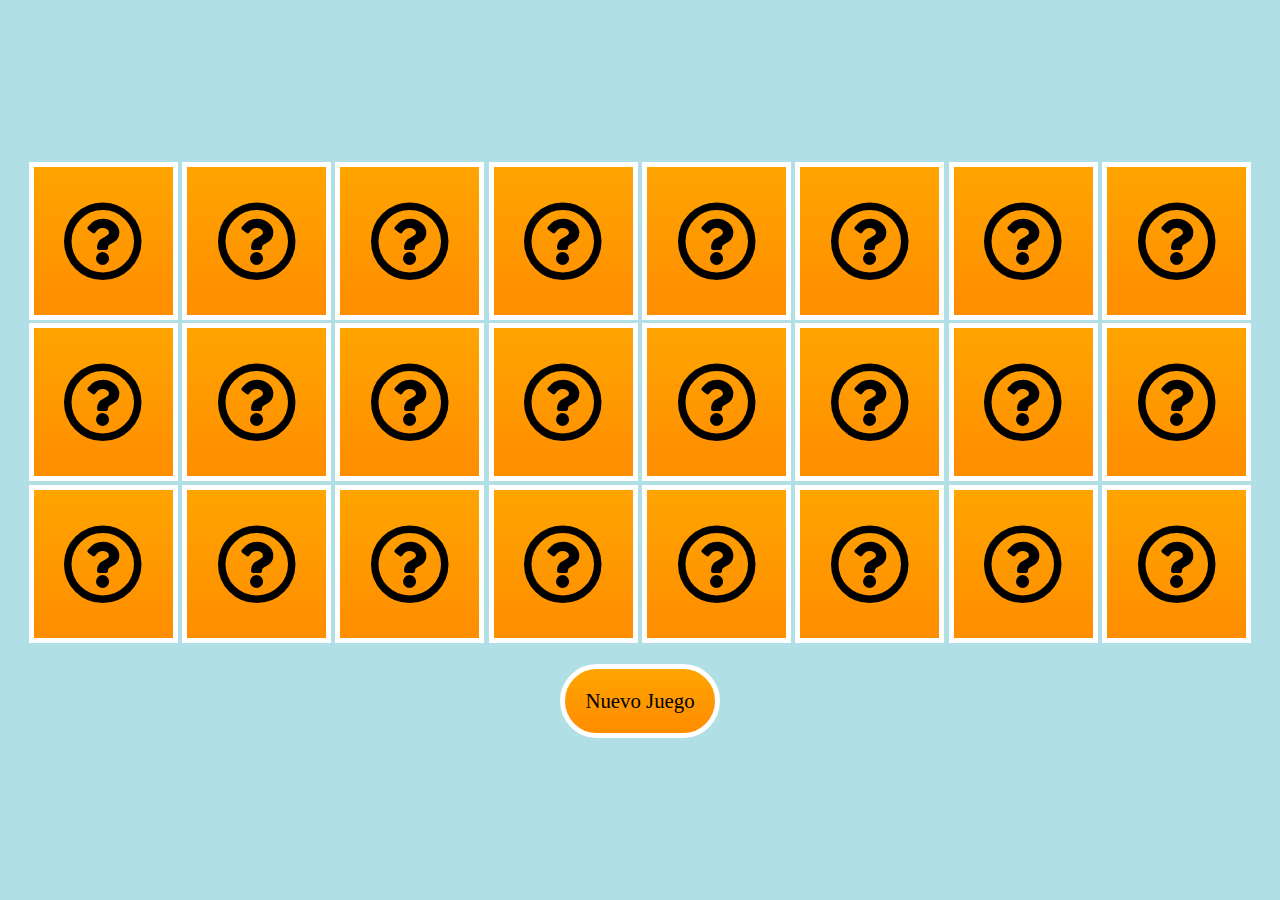
<file: index.html>
<!DOCTYPE html>
<html lang="en">

<head>
    <meta charset="UTF-8">
    <title>Memorama</title>

    <link rel="stylesheet" href="https://cdnjs.cloudflare.com/ajax/libs/font-awesome/5.15.3/css/all.min.css">
</head>

<body>

    <!-- CSS -->
    <!-- efectos visuales -->
    <style>
        :root {
            --w: calc(70vw / 6);
            --h: calc(70vh / 4);
        }

        * {
            transition: all 0.5s;
        }

        body {
            padding: 0;
            margin: 0;
            perspective: 1000;
            background: powderblue;
            min-height: 100vh;
            display: flex;
            flex-direction: column;
            justify-content: center;
            align-items: center;
            text-align: center;
            font-family: calibri;
        }

        div {
            display: inline-block;
        }

        .area-tarjeta,
        .tarjeta,
        .cara {
            cursor: pointer;
            width: var(--w);
            min-width: 100px;
            height: var(--h);
        }

        .tarjeta {
            position: relative;
            transform-style: preserve-3d;
            animation: iniciar 5s;
        }

        .cara {
            position: absolute;
            backface-visibility: hidden;
            box-shadow: inset 0 0 0 5px white;
            font-size: 500%;
            display: flex;
            justify-content: center;
            align-items: center;
        }

        .trasera {
            background-color: lightcyan;
            transform: rotateY(180deg);
        }

        .superior {
            background: linear-gradient(orange, darkorange);
        }

        .nuevo-juego {
            cursor: pointer;
            background: linear-gradient(orange, darkorange);
            padding: 20px;
            border-radius: 50px;
            border: white 5px solid;
            font-size: 130%;
        }

        @keyframes iniciar {
            20%,
            90% {
                transform: rotateY(180deg);
            }

            0%,
            100% {
                transform: rotateY(0deg);
            }
        }
    </style>

    <!-- HTML -->
    <!-- estructura visual -->

    <div id="tablero">
    </div>

    <br>

    <div class="nuevo-juego" onclick="generarTablero()">
        Nuevo Juego
    </div>

    <!-- JS -->
    <!-- parte lógica -->
    <script>

        let iconos = []
        let selecciones = []

        generarTablero()

        function cargarIconos() {
            iconos = [
                '<i class="fas fa-star"></i>',
                '<i class="far fa-star"></i>',
                '<i class="fas fa-star-of-life"></i>',
                '<i class="fas fa-star-and-crescent"></i>',
                '<i class="fab fa-old-republic"></i>',
                '<i class="fab fa-galactic-republic"></i>',
                '<i class="fas fa-sun"></i>',
                '<i class="fas fa-stroopwafel"></i>',
                '<i class="fas fa-dice"></i>',
                '<i class="fas fa-chess-knight"></i>',
                '<i class="fas fa-chess"></i>',
                '<i class="fas fa-dice-d20"></i>',
            ]
        }

        function generarTablero() {
            cargarIconos()
            selecciones = []
            let tablero = document.getElementById("tablero")
            let tarjetas = []
            for (let i = 0; i < 24; i++) {
                tarjetas.push(`
                <div class="area-tarjeta" onclick="seleccionarTarjeta(${i})">
                    <div class="tarjeta" id="tarjeta${i}">
                        <div class="cara trasera" id="trasera${i}">
                            ${iconos[0]}
                        </div>
                        <div class="cara superior">
                            <i class="far fa-question-circle"></i>
                        </div>
                    </div>
                </div>        
                `)
                if (i % 2 == 1) {
                    // iconos.splice(0, 1) // elimina el primer elemento, mejor usar shift
                    iconos.shift();
                    console.log(iconos);
                }
            }
            tarjetas.sort(() => Math.random() - 0.5)
            tablero.innerHTML = tarjetas.join("")
        }

        function seleccionarTarjeta(i) {
            let tarjeta = document.getElementById("tarjeta" + i)
            if (tarjeta.style.transform != "rotateY(180deg)") {
                tarjeta.style.transform = "rotateY(180deg)"
                selecciones.push(i)
            }
            if (selecciones.length == 2) {
                deseleccionar(selecciones)
                selecciones = []
            }
        }

        function deseleccionar(selecciones) {
            setTimeout(() => {
                let trasera1 = document.getElementById("trasera" + selecciones[0])
                let trasera2 = document.getElementById("trasera" + selecciones[1])
                if (trasera1.innerHTML != trasera2.innerHTML) {
                    let tarjeta1 = document.getElementById("tarjeta" + selecciones[0])
                    let tarjeta2 = document.getElementById("tarjeta" + selecciones[1])
                    tarjeta1.style.transform = "rotateY(0deg)"
                    tarjeta2.style.transform = "rotateY(0deg)"
                }else{
                    trasera1.style.background = "plum"
                    trasera2.style.background = "plum"
                }
            }, 1000);
        }

    </script>

</body>

</html>
</file>
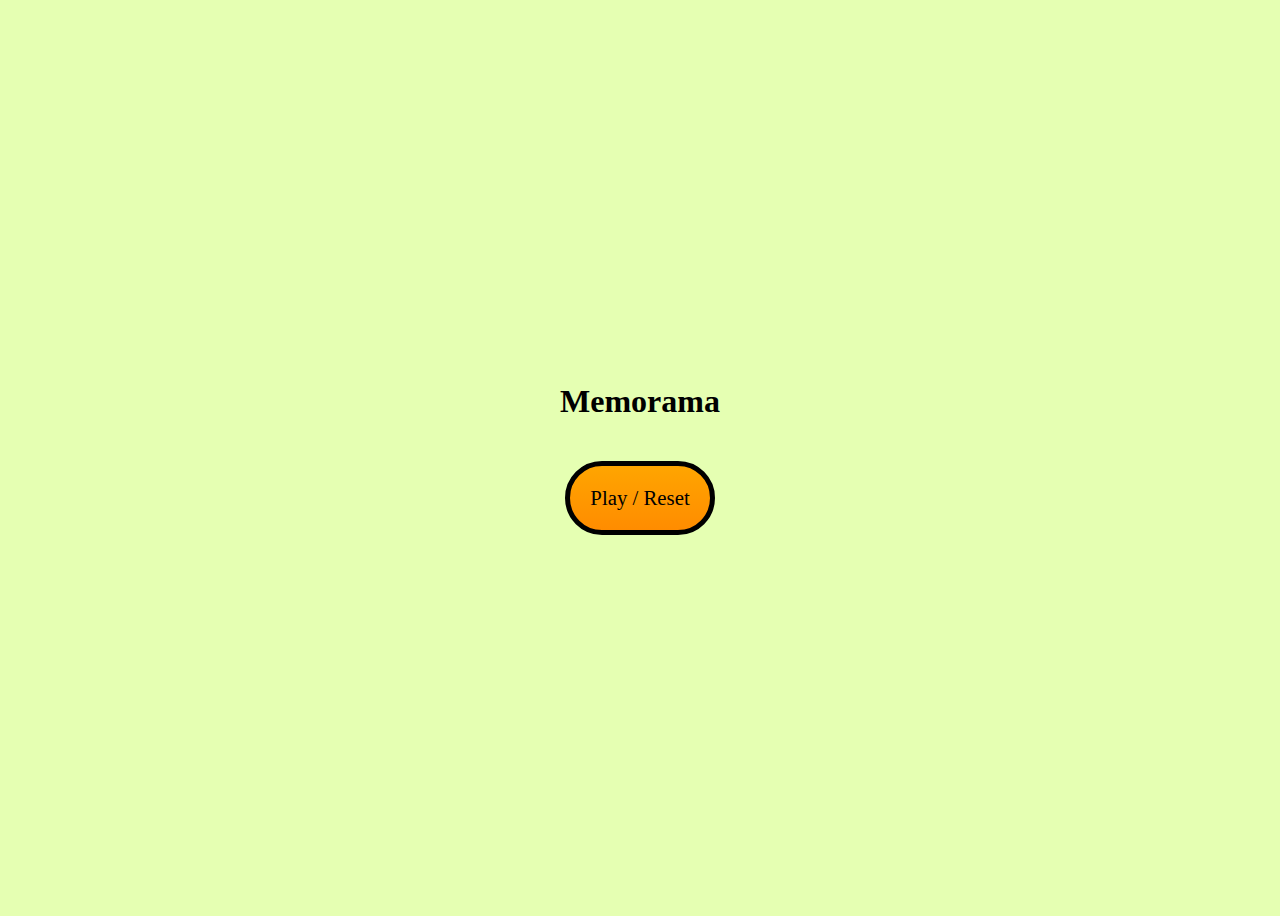
<file: mio.html>
<!DOCTYPE html>
<html lang="en">

<head>
  <meta charset="UTF-8">
  <title>Memorama</title>

  <link rel="stylesheet" href="https://cdnjs.cloudflare.com/ajax/libs/font-awesome/5.15.3/css/all.min.css">
  <link rel="stylesheet" href="css/style.css">
  <link rel="shortcut icon" href="https://wargames.com.mx/mob/logos/memo.jpg" type="image/x-icon">
  <script src="js/logicGame.js" async></script>
</head>

<body>

  <h1>Memorama</h1>

  <div class="reset" onclick="createBoard(24)">
    Play / Reset
  </div>
  
  <div id="board">
  </div>

</body>
</html>
</file>
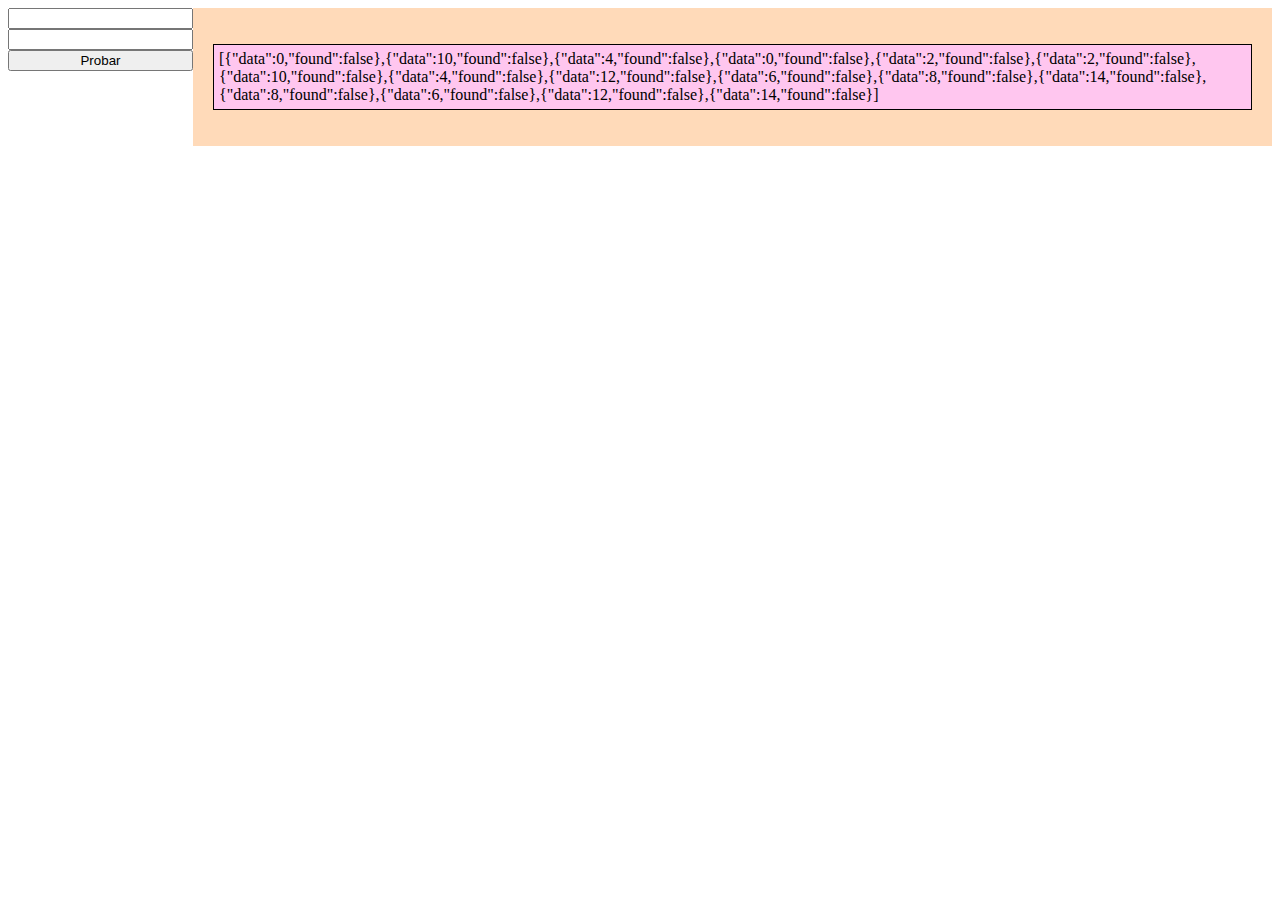
<file: primero.html>
<!DOCTYPE html>
<html lang="en">

<head>
  <meta charset="UTF-8">
  <meta name="viewport" content="width=device-width, initial-scale=1.0">
  <title>Juego</title>
  <style>
    input{
      text-align: center;
    }
    p{
      background: #ffc6ef;
      padding: 5px;
      border: 1px solid;
    }
  </style>
</head>

<body style="display: flex;">
  <div class="input-container" style="display: flex; flex-direction: column;">
    <input type="text" id="input1">
    <input type="text" id="input2">
    <button id="button">Probar</button>
  </div>
  <div class="console" id="console" style="background-color: peachpuff; padding: 20px;"></div>
  <script>
    function disableInputs() {
      document.getElementById("input1").disabled = true;
      document.getElementById("input2").disabled = true;
      document.getElementById("button").disabled = true;
    }

    function enableInputs() {
      document.getElementById("input1").disabled = false;
      document.getElementById("input2").disabled = false;
      document.getElementById("button").disabled = false;
    }

    function showValues(data) {
      document.getElementById("console").innerHTML += `<p>${JSON.stringify(data)}</p>`
    }

    function resetConsole() {
      document.getElementById("console").innerHTML = '';
    }


    function startInput(main) {
      document.getElementById("button").addEventListener('click', main);
    }
  </script>
  <script src="js/onlyLogic.js"></script>
</body>

</html>
</file>
<file: css/style.css>
:root {
  --w: calc(70vw / 6);
  --h: calc(70vh / 4);
  --bgcolor: linear-gradient(orange, darkorange);;
}

*{
  box-sizing: border-box;
}

body {
  /* padding: 0;
  margin: 0; */
  /* perspective: 1000; */
  background: rgb(229, 255, 178);
  min-height: 100vh;
  display: flex;
  flex-direction: column;
  justify-content: center;
  align-items: center;
  text-align: center;
  font-family: calibri;
}

div {
  display: inline-block;
}

.card,
.front-card {
  cursor: pointer;
  width: var(--w);
  min-width: 100px;
  height: var(--h);
}

.card {
  position: relative;
  transform-style: preserve-3d;
  animation: iniciar 5s;
  /* transition: transform 0.5s; */
}

.front-card {
  position: absolute;
  backface-visibility: hidden;
  /* box-shadow: inset 0 0 0 5px white; */
  border: 5px solid black;
  font-size: 500%;
  display: flex;
  justify-content: center;
  align-items: center;
}

.back-card {
  background: var(--bgcolor);
  transform: rotateY(180deg);
}

.superior {
  /* background: radial-gradient(rgb(0, 174, 255), rgb(43, 0, 255)); */
  /* background: radial-gradient(circle, #020024 0%, #090979 49%, #00d4ff 100%); */
  background: var(--bgcolor);
}

.reset {
  cursor: pointer;
  background: var(--bgcolor);
  padding: 20px;
  margin: 20px;
  border-radius: 50px;
  border: 5px solid black;
  font-size: 130%;
}

@keyframes iniciar {
  20%,
  90% {
      transform: rotateY(180deg);
  }

  0%,
  100% {
      transform: rotateY(0deg);
  }
}
</file>
